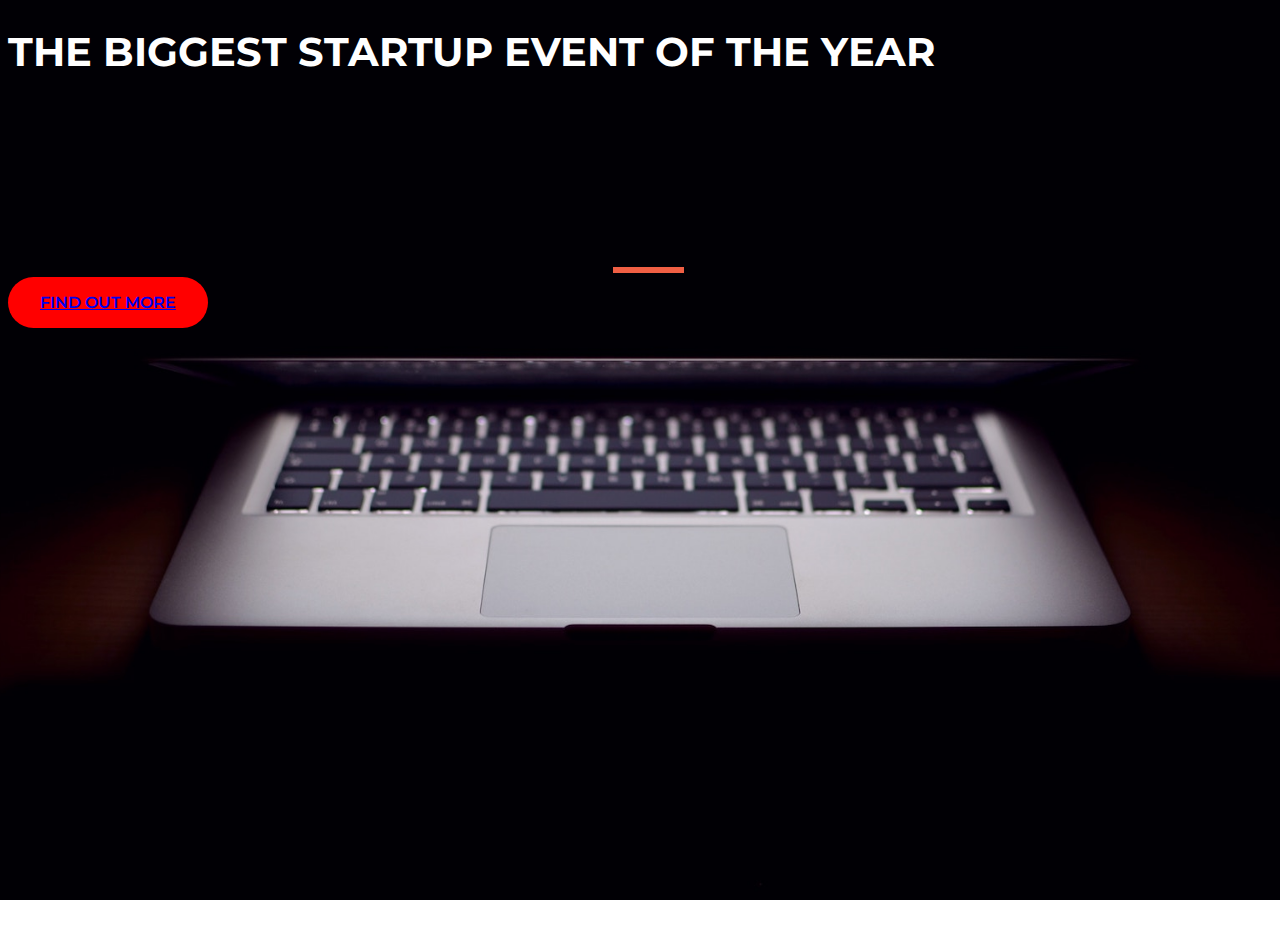
<file: index.html>
<!DOCTYPE html>
<html>
  <head>
    <title>Startup</title>
    <!-- Required meta tags -->
    <meta charset="utf-8">
    <meta name="viewport" content="width=device-width, initial-scale=1, shrink-to-fit=no">
    <!-- Google Fonts -->
    <link href="https://fonts.googleapis.com/css?family=Montserrat" rel="stylesheet">

    <!-- Note that the below Bootstrap file is a specific version. If you grab the most
    current from Bootstrap website, you will see the button grow transition being a lot faster
    than in my video.  Use whichever style sheet you like best! -->
    <!-- Bootstrap CSS from a CDN. This way you don't have to include the bootstrap file yourself -->
<!-- CSS only -->
    <link href="https://cdn.jsdelivr.net/npm/bootstrap@5.2.1/dist/css/bootstrap.min.css" rel="stylesheet" integrity="sha384-iYQeCzEYFbKjA/T2uDLTpkwGzCiq6soy8tYaI1GyVh/UjpbCx/TYkiZhlZB6+fzT" crossorigin="anonymous">    <!-- My own stylesheet -->
    <link href="style.css" rel="stylesheet">
  </head>
  <body>
    <div class="container d-flex align-items-center h-100">
      <div class="row">
        <header class="text-center">
          <h1>The biggest startup event of the year</h1>
        </header>
        <div class="buffer col-12"></div>
        <section class="text-center">
          <hr>
          <a class="btn btn-primary btn-xl" href="signup.html" role="button">Find out more</a>
        </section>
      </div>
    </div>
  </body>
</html>
</file>
<file: style.css>
body,
html {
  width: 100%;
  height: 100%;
  font-family: 'Montserrat', sans-serif;
  background: url(header.jpg) no-repeat center center fixed; 
  -webkit-background-size: cover;
  -moz-background-size: cover;
  -o-background-size: cover;
  background-size: cover;
}

body {

}

#mc_embed_signup {
  background-color: rgba(0,0,0,0);
  color: white;
  display: flex;
  align-items: center;
}

h1 {
  font-size: 2.5rem;
  text-transform: uppercase;
  display: flex;
  color: white;
  align-items: center;
}

hr {
    margin: 20px auto;
    color: #F05F44;
    border: 3px solid #F05F44;
    max-width: 65px;
    opacity: 1;  
}

.buffer {
  height: 9rem;
}

/*hr {
  border-color: white;
  border-width: 3px;
  max-height: 65px;
}*/

.btn {
  font-weight: 600;
  border-radius: 300px;
  text-transform: uppercase;
}

.btn-primary {
  background-color: red;
  border-color: red;
}

.btn-primary:hover {
  background-color: #7d6a41 !important;
  border-color: #7d6a41 !important;
  border-width: 4px;
}

.btn-xl {
  padding: 1rem 2rem;
}
</file>
